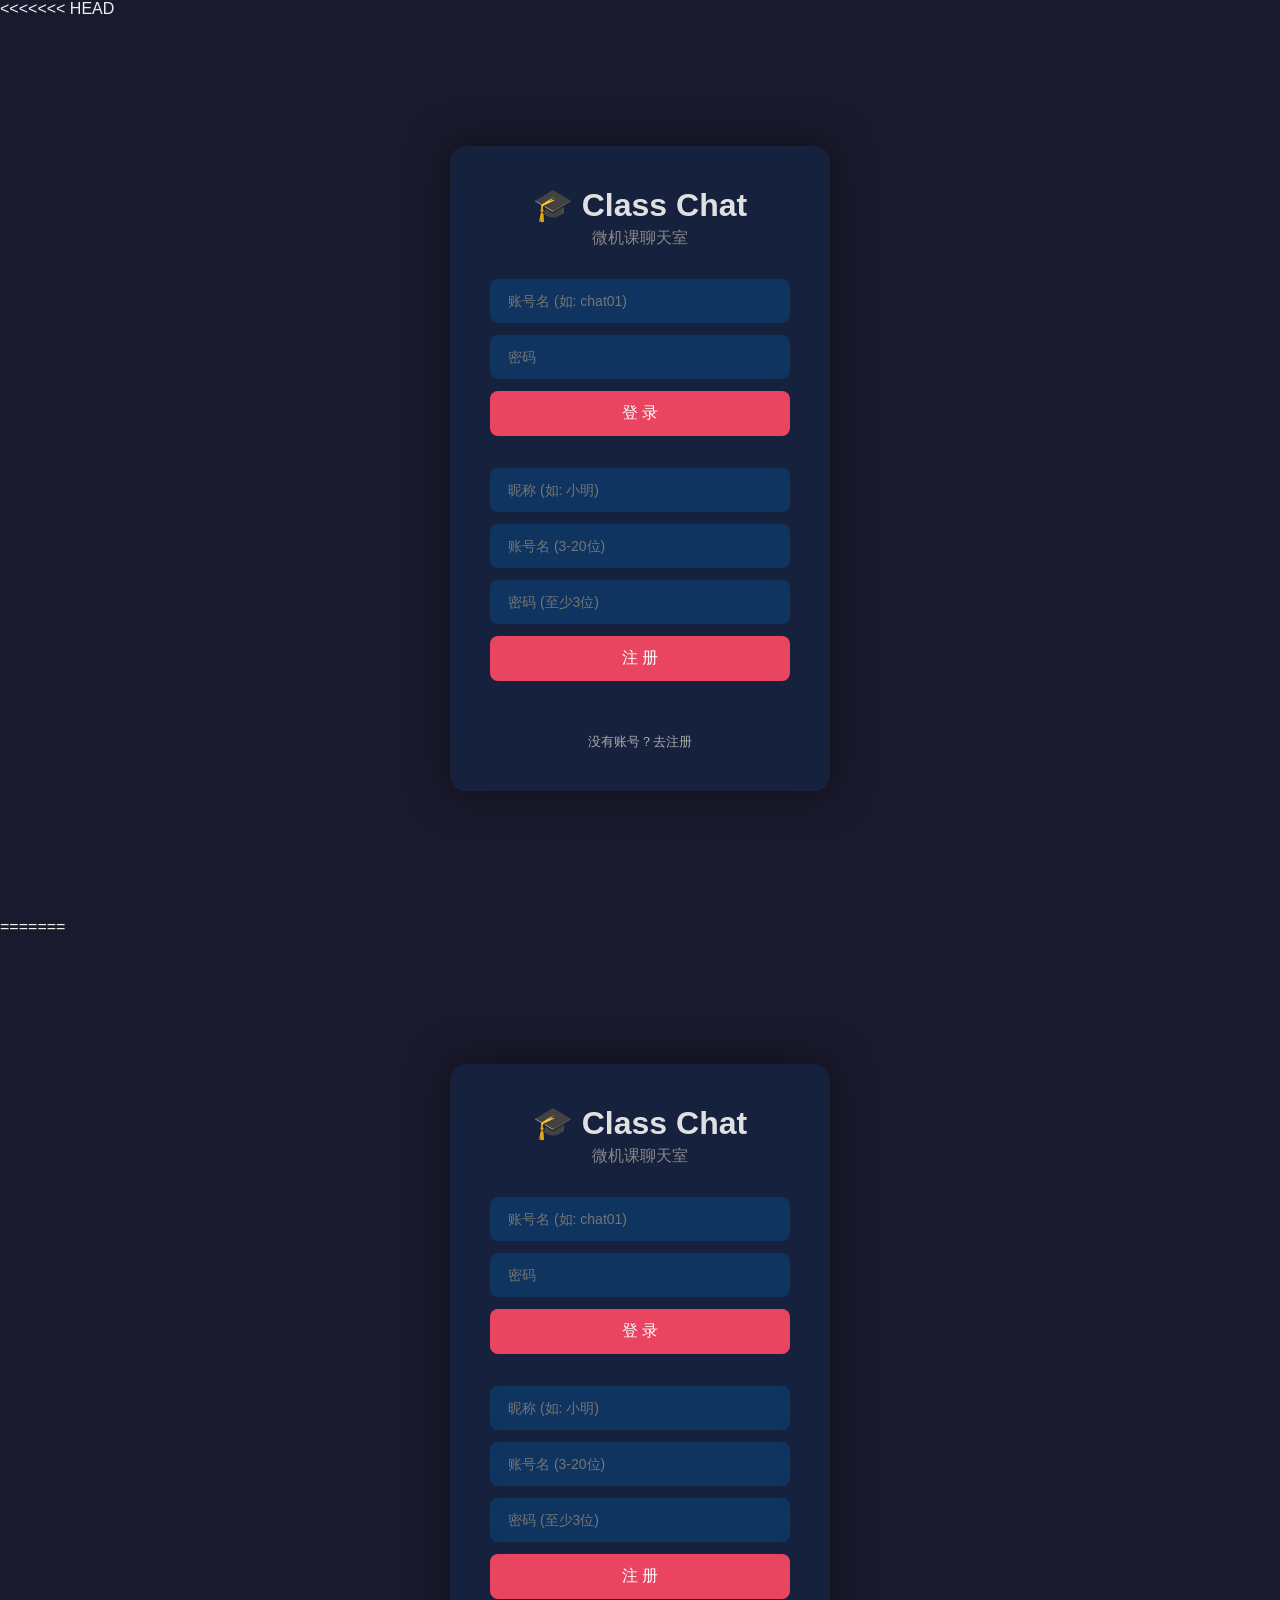
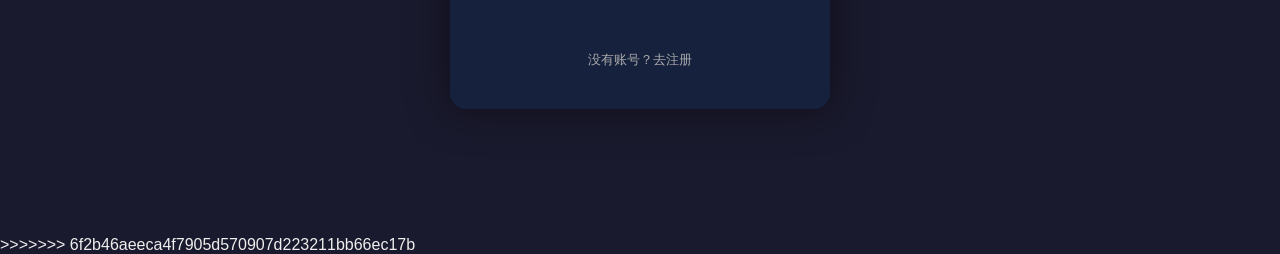
<file: index.html>
<<<<<<< HEAD
<!DOCTYPE html>
<html lang="zh-CN">
<head>
    <meta charset="UTF-8">
    <meta name="viewport" content="width=device-width, initial-scale=1.0">
    <title>Class Chat V2- 微机课聊天室</title>
    <link rel="stylesheet" href="style.css">
</head>
<body>
    <!-- 登录页 -->
    <div id="login-page" class="page active">
        <div class="login-container">
            <h1>🎓 Class Chat</h1>
            <p class="subtitle">微机课聊天室</p>

            <!-- 登录表单 -->
            <div class="login-form" id="login-form">
                <input type="text" id="login-account" placeholder="账号名 (如: chat01)" autocomplete="off">
                <input type="password" id="login-password" placeholder="密码" autocomplete="off">
                <button id="login-btn" onclick="doLogin()">登 录</button>
                <p id="login-error"></p>
            </div>

            <!-- 注册表单 -->
            <div class="login-form hidden" id="register-form">
                <input type="text" id="reg-username" placeholder="昵称 (如: 小明)" autocomplete="off">
                <input type="text" id="reg-account" placeholder="账号名 (3-20位)" autocomplete="off">
                <input type="password" id="reg-password" placeholder="密码 (至少3位)" autocomplete="off">
                <button onclick="doRegister()">注 册</button>
                <p id="register-error"></p>
            </div>

            <div class="quick-login">
                <a href="javascript:void(0)" onclick="toggleRegister()" id="to-register">没有账号？去注册</a>
                <a href="javascript:void(0)" onclick="toggleRegister()" id="to-login" class="hidden">返回登录</a>
            </div>
        </div>
    </div>

    <!-- 聊天主界面 -->
    <div id="chat-page" class="page">
        <!-- 侧边栏 -->
        <div class="sidebar">
            <div class="sidebar-header">
                <h3>👥 在线用户</h3>
                <span id="online-count">0</span>
            </div>
            <div id="user-list" class="user-list"></div>
            <div class="sidebar-footer">
                <div id="current-user-info"></div>
                <button class="logout-btn" onclick="doLogout()">退出登录</button>
            </div>
        </div>

        <!-- 聊天区 -->
        <div class="chat-area">
            <div class="chat-header">
                <h2>💬 微机课聊天室</h2>
                <div class="header-actions">
                    <button id="announce-btn" class="admin-btn hidden" onclick="toggleAnnouncePanel()">📢 公告</button>
                    <button id="admin-btn" class="admin-btn hidden" onclick="toggleAdminPanel()">🛠 管理</button>
                </div>
            </div>

            <!-- 公告面板 -->
            <div id="announce-panel" class="panel hidden">
                <input type="text" id="announce-input" placeholder="输入公告内容...">
                <button onclick="sendAnnouncement()">发布</button>
            </div>

            <!-- 管理面板 -->
            <div id="admin-panel" class="panel hidden">
                <div class="admin-row">
                    <input type="text" id="ban-input" placeholder="账号名">
                    <button id="ban-btn" onclick="banAccount()">封禁</button>
                    <button id="unban-btn" onclick="unbanAccount()">解封</button>
                </div>
                <div class="admin-row">
                    <button id="clear-btn" onclick="clearChatHistory()">🗑 清空聊天记录</button>
                </div>
            </div>

            <div id="chat-messages" class="chat-messages"></div>

            <!-- 输入区 -->
            <div id="quote-bar" class="quote-bar hidden"></div>

            <div id="upload-status" class="upload-status hidden"></div>

            <div id="mention-popup" class="mention-popup hidden"></div>

            <div class="chat-input-area">
                <input type="file" id="file-input" hidden onchange="uploadFile()">
                <button class="attach-btn" onclick="document.getElementById('file-input').click()">📎</button>
                <input type="text" id="chat-input" placeholder="输入消息... (Enter 发送，输入 @ 提及他人)" onkeydown="handleChatKeydown(event)" oninput="handleChatInput()">
                <button id="send-btn" onclick="sendMessage()">发送</button>
            </div>
        </div>
    </div>

    <script src="main.js"></script>
</body>
=======
<!DOCTYPE html>
<html lang="zh-CN">
<head>
    <meta charset="UTF-8">
    <meta name="viewport" content="width=device-width, initial-scale=1.0">
    <title>Class Chat V2- 微机课聊天室</title>
    <link rel="stylesheet" href="style.css">
</head>
<body>
    <!-- 登录页 -->
    <div id="login-page" class="page active">
        <div class="login-container">
            <h1>🎓 Class Chat</h1>
            <p class="subtitle">微机课聊天室</p>

            <!-- 登录表单 -->
            <div class="login-form" id="login-form">
                <input type="text" id="login-account" placeholder="账号名 (如: chat01)" autocomplete="off">
                <input type="password" id="login-password" placeholder="密码" autocomplete="off">
                <button id="login-btn" onclick="doLogin()">登 录</button>
                <p id="login-error"></p>
            </div>

            <!-- 注册表单 -->
            <div class="login-form hidden" id="register-form">
                <input type="text" id="reg-username" placeholder="昵称 (如: 小明)" autocomplete="off">
                <input type="text" id="reg-account" placeholder="账号名 (3-20位)" autocomplete="off">
                <input type="password" id="reg-password" placeholder="密码 (至少3位)" autocomplete="off">
                <button onclick="doRegister()">注 册</button>
                <p id="register-error"></p>
            </div>

            <div class="quick-login">
                <a href="javascript:void(0)" onclick="toggleRegister()" id="to-register">没有账号？去注册</a>
                <a href="javascript:void(0)" onclick="toggleRegister()" id="to-login" class="hidden">返回登录</a>
            </div>
        </div>
    </div>

    <!-- 聊天主界面 -->
    <div id="chat-page" class="page">
        <!-- 侧边栏 -->
        <div class="sidebar">
            <div class="sidebar-header">
                <h3>👥 在线用户</h3>
                <span id="online-count">0</span>
            </div>
            <div id="user-list" class="user-list"></div>
            <div class="sidebar-footer">
                <div id="current-user-info"></div>
                <button class="logout-btn" onclick="doLogout()">退出登录</button>
            </div>
        </div>

        <!-- 聊天区 -->
        <div class="chat-area">
            <div class="chat-header">
                <h2>💬 微机课聊天室</h2>
                <div class="header-actions">
                    <button id="announce-btn" class="admin-btn hidden" onclick="toggleAnnouncePanel()">📢 公告</button>
                    <button id="admin-btn" class="admin-btn hidden" onclick="toggleAdminPanel()">🛠 管理</button>
                </div>
            </div>

            <!-- 公告面板 -->
            <div id="announce-panel" class="panel hidden">
                <input type="text" id="announce-input" placeholder="输入公告内容...">
                <button onclick="sendAnnouncement()">发布</button>
            </div>

            <!-- 管理面板 -->
            <div id="admin-panel" class="panel hidden">
                <div class="admin-row">
                    <input type="text" id="ban-input" placeholder="账号名">
                    <button onclick="banAccount()">封禁</button>
                    <button onclick="unbanAccount()">解封</button>
                </div>
                <div class="admin-row">
                    <button onclick="clearChatHistory()">🗑 清空聊天记录</button>
                </div>
            </div>

            <div id="chat-messages" class="chat-messages"></div>

            <!-- 输入区 -->
            <div id="quote-bar" class="quote-bar hidden"></div>

            <div id="upload-status" class="upload-status hidden"></div>

            <div id="mention-popup" class="mention-popup hidden"></div>

            <div class="chat-input-area">
                <input type="file" id="file-input" hidden onchange="uploadFile()">
                <button class="attach-btn" onclick="document.getElementById('file-input').click()">📎</button>
                <input type="text" id="chat-input" placeholder="输入消息... (Enter 发送，输入 @ 提及他人)" onkeydown="handleChatKeydown(event)" oninput="handleChatInput()">
                <button id="send-btn" onclick="sendMessage()">发送</button>
            </div>
        </div>
    </div>

    <script src="main.js"></script>
</body>
>>>>>>> 6f2b46aeeca4f7905d570907d223211bb66ec17b
</html>
</file>
<file: style.css>
/* ========== 全局 ========== */
* {
    margin: 0;
    padding: 0;
    box-sizing: border-box;
}

body {
    font-family: "Microsoft YaHei", "PingFang SC", sans-serif;
    background: #1a1a2e;
    color: #eee;
    height: 100vh;
    overflow: hidden;
}

.page {
    display: none;
    height: 100vh;
}

.page.active {
    display: flex;
}

.hidden {
    display: none;
}

/* ========== 登录页 ========== */
#login-page {
    justify-content: center;
    align-items: center;
}

.login-container {
    background: #16213e;
    padding: 40px;
    border-radius: 16px;
    box-shadow: 0 0 40px rgba(0,0,0,0.5);
    text-align: center;
    width: 380px;
}

.login-container h1 {
    font-size: 32px;
    color: #e0e0e0;
    margin-bottom: 4px;
}

.subtitle {
    color: #888;
    margin-bottom: 30px;
}

.login-form {
    display: flex;
    flex-direction: column;
    gap: 12px;
}

.login-form input {
    padding: 12px 16px;
    border: 2px solid #0f3460;
    border-radius: 8px;
    background: #0f3460;
    color: #fff;
    font-size: 14px;
    outline: none;
    transition: border-color 0.3s;
}

.login-form input:focus {
    border-color: #e94560;
}

.login-form button {
    padding: 12px;
    border: none;
    border-radius: 8px;
    background: #e94560;
    color: #fff;
    font-size: 16px;
    cursor: pointer;
    transition: background 0.3s;
}

.login-form button:hover {
    background: #c73650;
}

#login-error, #register-error {
    color: #ff6b6b;
    font-size: 13px;
    min-height: 20px;
}

.quick-login {
    margin-top: 20px;
    font-size: 13px;
}

.quick-login a {
    color: #aaa;
    text-decoration: none;
    transition: color 0.3s;
}

.quick-login a:hover {
    color: #e94560;
}

/* ========== 聊天主界面 ========== */
#chat-page {
    flex-direction: row;
}

/* 侧边栏 */
.sidebar {
    width: 240px;
    background: #0f3460;
    display: flex;
    flex-direction: column;
    border-right: 1px solid #1a4a7a;
}

.sidebar-header {
    padding: 16px;
    border-bottom: 1px solid #1a4a7a;
    display: flex;
    justify-content: space-between;
    align-items: center;
}

.sidebar-header h3 {
    font-size: 14px;
    color: #aaa;
}

#online-count {
    background: #e94560;
    color: #fff;
    font-size: 12px;
    padding: 2px 8px;
    border-radius: 10px;
}

.user-list {
    flex: 1;
    overflow-y: auto;
    padding: 8px;
}

.user-item {
    padding: 8px 12px;
    border-radius: 6px;
    margin-bottom: 4px;
    font-size: 14px;
    color: #ccc;
    cursor: pointer;   /* 点击可直接 @ 该用户 */
}

.user-item:hover {
    background: #1a4a7a;
}

.sidebar-footer {
    padding: 12px;
    border-top: 1px solid #1a4a7a;
}

#current-user-info {
    font-size: 13px;
    color: #aaa;
    margin-bottom: 8px;
}

.logout-btn {
    width: 100%;
    padding: 8px;
    border: 1px solid #e94560;
    border-radius: 6px;
    background: transparent;
    color: #e94560;
    cursor: pointer;
    font-size: 13px;
    transition: all 0.3s;
}

.logout-btn:hover {
    background: #e94560;
    color: #fff;
}

/* 聊天区 */
.chat-area {
    flex: 1;
    display: flex;
    flex-direction: column;
    position: relative;   /* @ 候选框定位基准 */
}

.chat-header {
    padding: 14px 20px;
    background: #16213e;
    border-bottom: 1px solid #0f3460;
    display: flex;
    justify-content: space-between;
    align-items: center;
}

.chat-header h2 {
    font-size: 18px;
}

.header-actions {
    display: flex;
    gap: 8px;
}

.admin-btn {
    padding: 6px 12px;
    border: 1px solid #e94560;
    border-radius: 6px;
    background: transparent;
    color: #e94560;
    cursor: pointer;
    font-size: 13px;
    transition: all 0.3s;
}

.admin-btn:hover {
    background: #e94560;
    color: #fff;
}

/* 面板 */
.panel {
    padding: 12px 20px;
    background: #16213e;
    border-bottom: 1px solid #0f3460;
    display: flex;
    gap: 8px;
    align-items: center;
}

.panel input {
    flex: 1;
    padding: 8px 12px;
    border: 1px solid #0f3460;
    border-radius: 6px;
    background: #0f3460;
    color: #fff;
    outline: none;
}

.panel button {
    padding: 8px 16px;
    border: none;
    border-radius: 6px;
    background: #e94560;
    color: #fff;
    cursor: pointer;
}

.admin-row {
    display: flex;
    gap: 8px;
    width: 100%;
}

.admin-row input {
    flex: 1;
    padding: 8px 12px;
    border: 1px solid #0f3460;
    border-radius: 6px;
    background: #0f3460;
    color: #fff;
    outline: none;
}

.admin-row button {
    padding: 8px 16px;
    border: none;
    border-radius: 6px;
    background: #e94560;
    color: #fff;
    cursor: pointer;
}

/* 消息区 */
.chat-messages {
    flex: 1;
    overflow-y: auto;
    padding: 20px;
    display: flex;
    flex-direction: column;
    gap: 12px;
}

.msg-other {
    align-self: flex-start;
    background: #16213e;
    color: #ddd;
    padding: 10px 14px;
    border-radius: 12px;
    border-bottom-left-radius: 4px;
    max-width: 70%;
    font-size: 14px;
    line-height: 1.5;
    word-break: break-word;
}

.msg-user {
    font-size: 12px;
    color: #888;
}

.msg-mine {
    align-self: flex-end;
    background: #0f3460;
    color: #fff;
    padding: 10px 14px;
    border-radius: 12px;
    border-bottom-right-radius: 4px;
    max-width: 70%;
    font-size: 14px;
    line-height: 1.5;
    word-break: break-word;
}

/* 文件消息 */
.file-msg {
    display: flex;
    flex-direction: column;
    gap: 6px;
    margin-top: 4px;
}

.file-thumb {
    max-width: 240px;
    max-height: 240px;
    border-radius: 6px;
    display: block;
}

.file-link {
    color: #7bd389;
    text-decoration: none;
    word-break: break-all;
}

.file-link:hover {
    text-decoration: underline;
}

.file-size {
    font-size: 11px;
    opacity: .6;
}

.msg-time {
    font-size: 11px;
    opacity: 0.6;
    margin-left: 8px;
}

.msg-system {
    align-self: center;
    color: #666;
    font-size: 12px;
}

/* 引用回复 */
.quote-bar {
    display: flex;
    align-items: center;
    gap: 8px;
    margin: 0 20px;
    padding: 8px 12px;
    background: #0f3460;
    border-left: 3px solid #e94560;
    border-radius: 6px;
    font-size: 13px;
    color: #ccc;
}

.quote-bar-text {
    flex: 1;
    overflow: hidden;
    text-overflow: ellipsis;
    white-space: nowrap;
}

.quote-bar-close {
    background: transparent;
    border: none;
    color: #888;
    cursor: pointer;
    font-size: 14px;
    padding: 0 4px;
}

.quote-bar-close:hover {
    color: #fff;
}

.quote-btn {
    margin-left: 8px;
    padding: 0 4px;
    background: transparent;
    border: none;
    color: #888;
    font-size: 12px;
    cursor: pointer;
    opacity: 0;
    transition: opacity .2s;
}

.msg-other:hover .quote-btn {
    opacity: 1;
}

.quote-btn:hover {
    color: #e94560;
}

.msg-quote {
    margin: 4px 0 6px;
    padding: 4px 8px;
    border-left: 2px solid #4a6fa5;
    border-radius: 4px;
    background: rgba(0, 0, 0, .18);
    font-size: 12px;
    color: #9aa5b1;
    cursor: pointer;
    word-break: break-word;
}

.msg-quote:hover {
    background: rgba(0, 0, 0, .3);
}

.quote-user {
    color: #7bd389;
}

.quote-time {
    margin-left: 6px;
    opacity: .6;
}

.quote-text {
    margin-top: 2px;
}

.msg-flash {
    animation: msg-flash 1.2s ease;
}

@keyframes msg-flash {
    0%, 100% { background: #16213e; }
    50%      { background: #2a3f6b; }
}

/* @提及候选框 */
.mention-popup {
    position: absolute;
    bottom: 118px;      /* 抬到引用条上方，避免遮挡 */
    left: 20px;
    min-width: 180px;
    max-height: 200px;
    overflow-y: auto;
    background: #16213e;
    border: 1px solid #0f3460;
    border-radius: 8px;
    box-shadow: 0 4px 12px rgba(0, 0, 0, .35);
    z-index: 20;
}

.mention-item {
    padding: 8px 12px;
    font-size: 13px;
    color: #ddd;
    cursor: pointer;
}

.mention-item.active,
.mention-item:hover {
    background: #e94560;
    color: #fff;
}

/* 消息里的 @ 与被@的消息 */
.mention {
    color: #e94560;
    font-weight: 600;
}

.msg-mention {
    border-left: 3px solid #e94560;
    background: #1d2b4d;
}

/* 上传状态提示 */
.upload-status {
    margin: 0 20px;
    padding: 8px 12px;
    font-size: 13px;
    color: #7bd389;
    background: #16213e;
    border-left: 3px solid #7bd389;
    border-radius: 4px;
}

.upload-status.error {
    color: #ff6b6b;
    border-left-color: #ff6b6b;
}

/* 输入区 */
.chat-input-area {
    padding: 16px 20px;
    background: #16213e;
    border-top: 1px solid #0f3460;
    display: flex;
    gap: 10px;
    align-items: center;
}

.chat-input-area input[type="text"] {
    flex: 1;
    padding: 12px 16px;
    border: 2px solid #0f3460;
    border-radius: 24px;
    background: #0f3460;
    color: #fff;
    font-size: 14px;
    outline: none;
    transition: border-color 0.3s;
}

.chat-input-area input[type="text"]:focus {
    border-color: #e94560;
}

.attach-btn {
    padding: 10px 14px;
    border: none;
    border-radius: 50%;
    background: #0f3460;
    color: #aaa;
    cursor: pointer;
    font-size: 16px;
    transition: background 0.3s;
}

.attach-btn:hover {
    background: #1a4a7a;
    color: #fff;
}

#send-btn {
    padding: 10px 24px;
    border: none;
    border-radius: 24px;
    background: #e94560;
    color: #fff;
    font-size: 14px;
    cursor: pointer;
    transition: background 0.3s;
}

#send-btn:hover {
    background: #c73650;
}

/* 滚动条 */
::-webkit-scrollbar {
    width: 6px;
}

::-webkit-scrollbar-track {
    background: transparent;
}

::-webkit-scrollbar-thumb {
    background: #0f3460;
    border-radius: 3px;
}

/* 响应式 */
@media (max-width: 768px) {
    .sidebar {
        width: 180px;
    }
}
</file>
